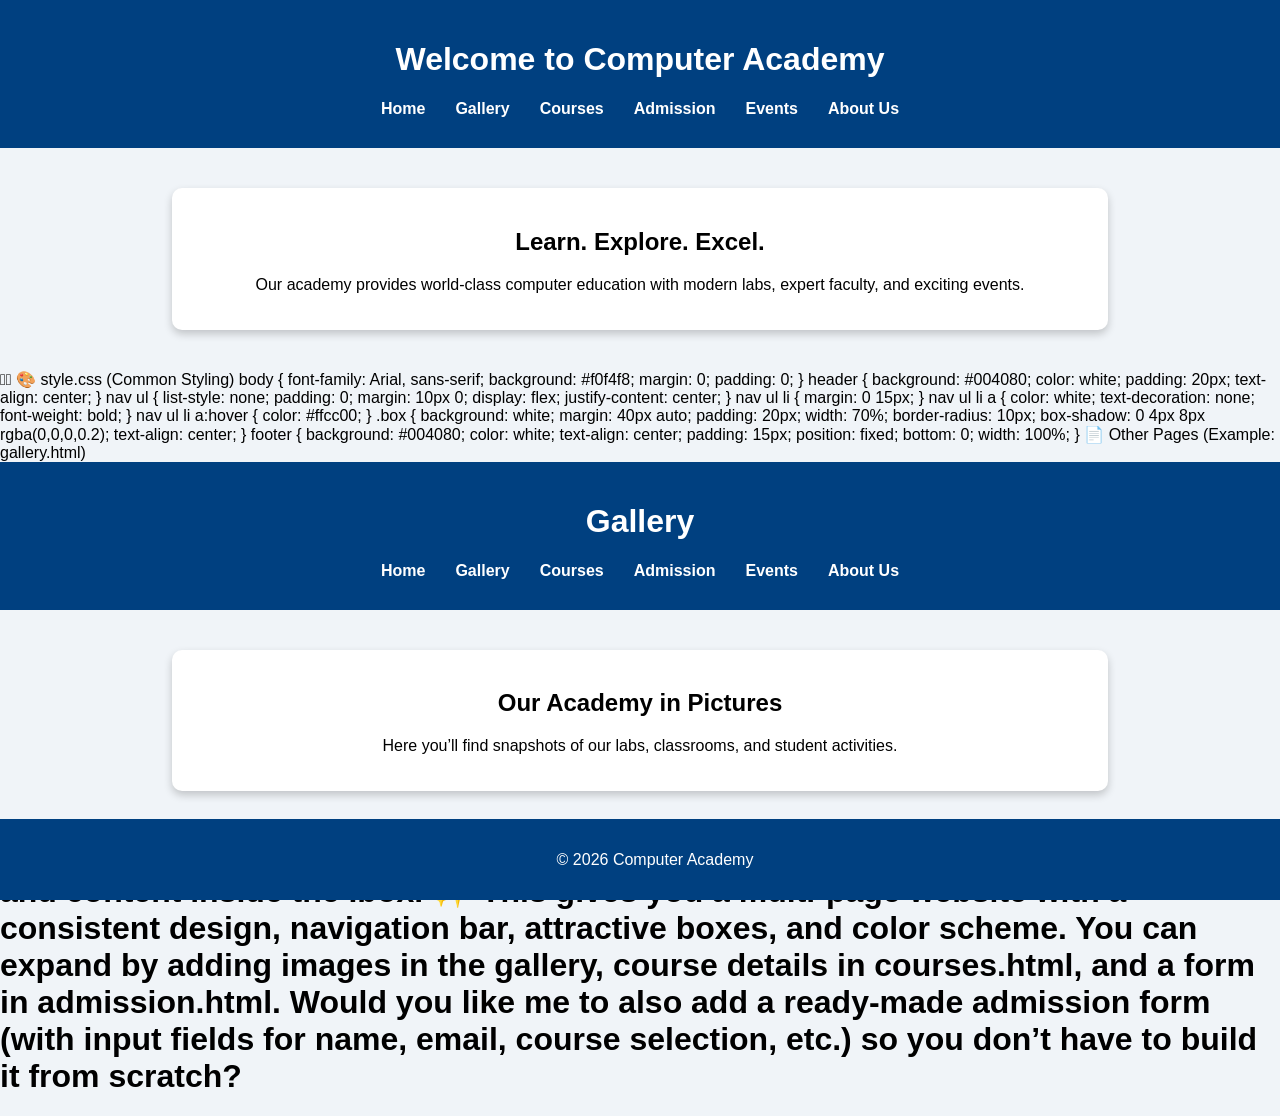
<file: index.html>
<!DOCTYPE html>
<html lang="en">
<head>
  <meta charset="UTF-8">
  <title>Computer Academy</title>
  <link rel="stylesheet" href="style.css">
</head>
<body>
  <header>
    <h1>Welcome to Computer Academy</h1>
    <nav>
      <ul>
        <li><a href="index.html">Home</a></li>
        <li><a href="gallery.html">Gallery</a></li>
        <li><a href="courses.html">Courses</a></li>
        <li><a href="admission.html">Admission</a></li>
        <li><a href="events.html">Events</a></li>
        <li><a href="about.html">About Us</a></li>
      </ul>
    </nav>
  </header>

  <section class="box">
    <h2>Learn. Explore. Excel.</h2>
    <p>Our academy provides world-class computer education with modern labs, expert faculty, and exciting events.</p>
  </section>

  <footer>
    <p>© 2026 Computer Academy | Designed with ❤️</p>
  </footer>
</body>
</html>



🎨 style.css (Common Styling)
body {
  font-family: Arial, sans-serif;
  background: #f0f4f8;
  margin: 0;
  padding: 0;
}

header {
  background: #004080;
  color: white;
  padding: 20px;
  text-align: center;
}

nav ul {
  list-style: none;
  padding: 0;
  margin: 10px 0;
  display: flex;
  justify-content: center;
}

nav ul li {
  margin: 0 15px;
}

nav ul li a {
  color: white;
  text-decoration: none;
  font-weight: bold;
}

nav ul li a:hover {
  color: #ffcc00;
}

.box {
  background: white;
  margin: 40px auto;
  padding: 20px;
  width: 70%;
  border-radius: 10px;
  box-shadow: 0 4px 8px rgba(0,0,0,0.2);
  text-align: center;
}

footer {
  background: #004080;
  color: white;
  text-align: center;
  padding: 15px;
  position: fixed;
  bottom: 0;
  width: 100%;
}



📄 Other Pages (Example: gallery.html)
<!DOCTYPE html>
<html lang="en">
<head>
  <meta charset="UTF-8">
  <title>Gallery - Computer Academy</title>
  <link rel="stylesheet" href="style.css">
</head>
<body>
  <header>
    <h1>Gallery</h1>
    <nav>
      <ul>
        <li><a href="index.html">Home</a></li>
        <li><a href="gallery.html">Gallery</a></li>
        <li><a href="courses.html">Courses</a></li>
        <li><a href="admission.html">Admission</a></li>
        <li><a href="events.html">Events</a></li>
        <li><a href="about.html">About Us</a></li>
      </ul>
    </nav>
  </header>

  <section class="box">
    <h2>Our Academy in Pictures</h2>
    <p>Here you’ll find snapshots of our labs, classrooms, and student activities.</p>
  </section>

  <footer>
    <p>© 2026 Computer Academy</p>
  </footer>
</body>
</html>


👉 You can copy this structure for courses.html, admission.html, events.html, and about.html, just changing the <h1> and content inside the .box.

✨ This gives you a multi-page website with a consistent design, navigation bar, attractive boxes, and color scheme. You can expand by adding images in the gallery, course details in courses.html, and a form in admission.html.
Would you like me to also add a ready-made admission form (with input fields for name, email, course selection, etc.) so you don’t have to build it from scratch?
</file>
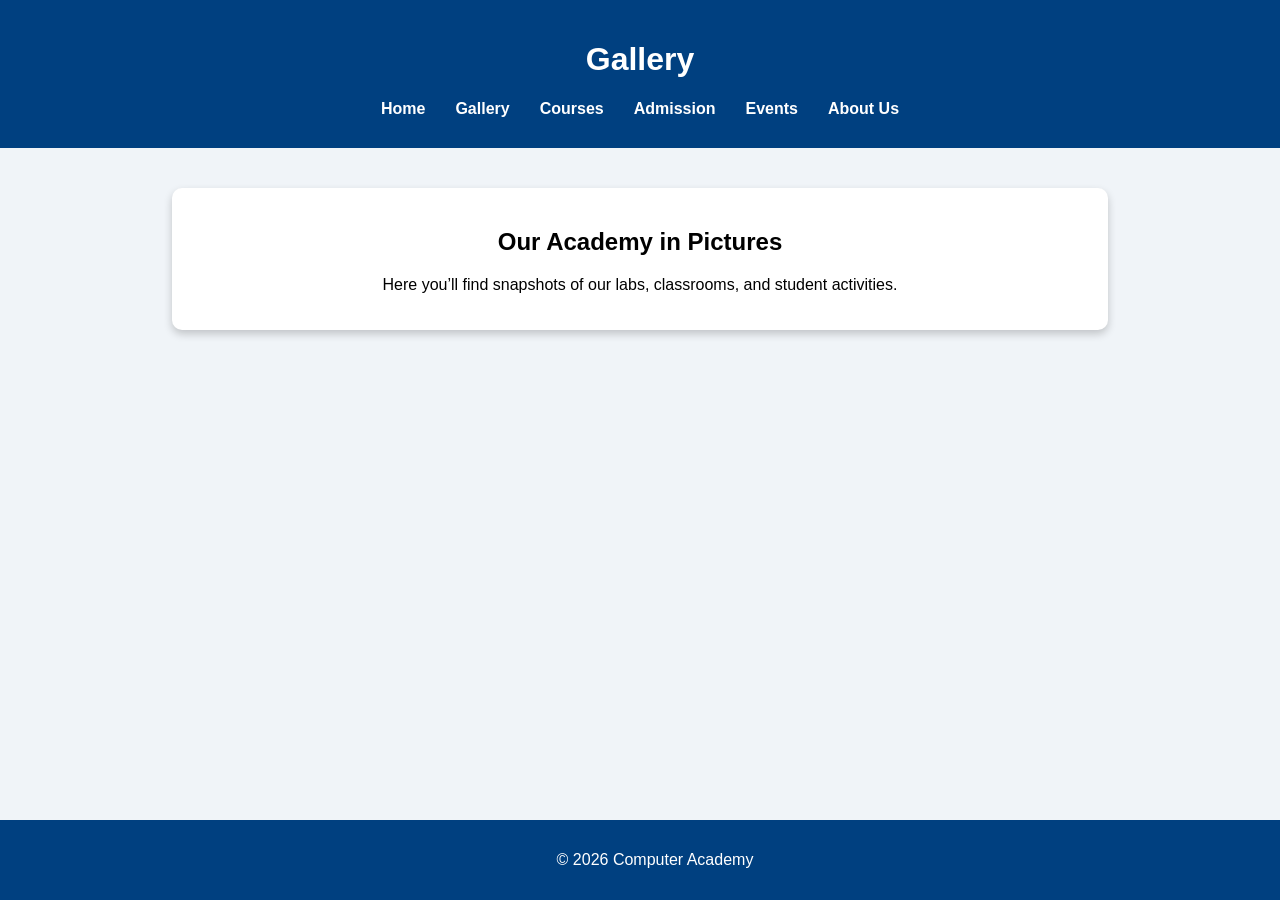
<file: gallery.html>
<!DOCTYPE html>
<html lang="en">
<head>
  <meta charset="UTF-8">
  <title>Gallery - Computer Academy</title>
  <link rel="stylesheet" href="style.css">
</head>
<body>
  <header>
    <h1>Gallery</h1>
    <nav>
      <ul>
        <li><a href="index.html">Home</a></li>
        <li><a href="gallery.html">Gallery</a></li>
        <li><a href="courses.html">Courses</a></li>
        <li><a href="admission.html">Admission</a></li>
        <li><a href="events.html">Events</a></li>
        <li><a href="about.html">About Us</a></li>
      </ul>
    </nav>
  </header>

  <section class="box">
    <h2>Our Academy in Pictures</h2>
    <p>Here you’ll find snapshots of our labs, classrooms, and student activities.</p>
  </section>

  <footer>
    <p>© 2026 Computer Academy</p>
  </footer>
</body>
</html>
</file>
<file: style.css>
body {
  font-family: Arial, sans-serif;
  background: #f0f4f8;
  margin: 0;
  padding: 0;
}

header {
  background: #004080;
  color: white;
  padding: 20px;
  text-align: center;
}

nav ul {
  list-style: none;
  padding: 0;
  margin: 10px 0;
  display: flex;
  justify-content: center;
}

nav ul li {
  margin: 0 15px;
}

nav ul li a {
  color: white;
  text-decoration: none;
  font-weight: bold;
}

nav ul li a:hover {
  color: #ffcc00;
}

.box {
  background: white;
  margin: 40px auto;
  padding: 20px;
  width: 70%;
  border-radius: 10px;
  box-shadow: 0 4px 8px rgba(0,0,0,0.2);
  text-align: center;
}

footer {
  background: #004080;
  color: white;
  text-align: center;
  padding: 15px;
  position: fixed;
  bottom: 0;
  width: 100%;
}
</file>
